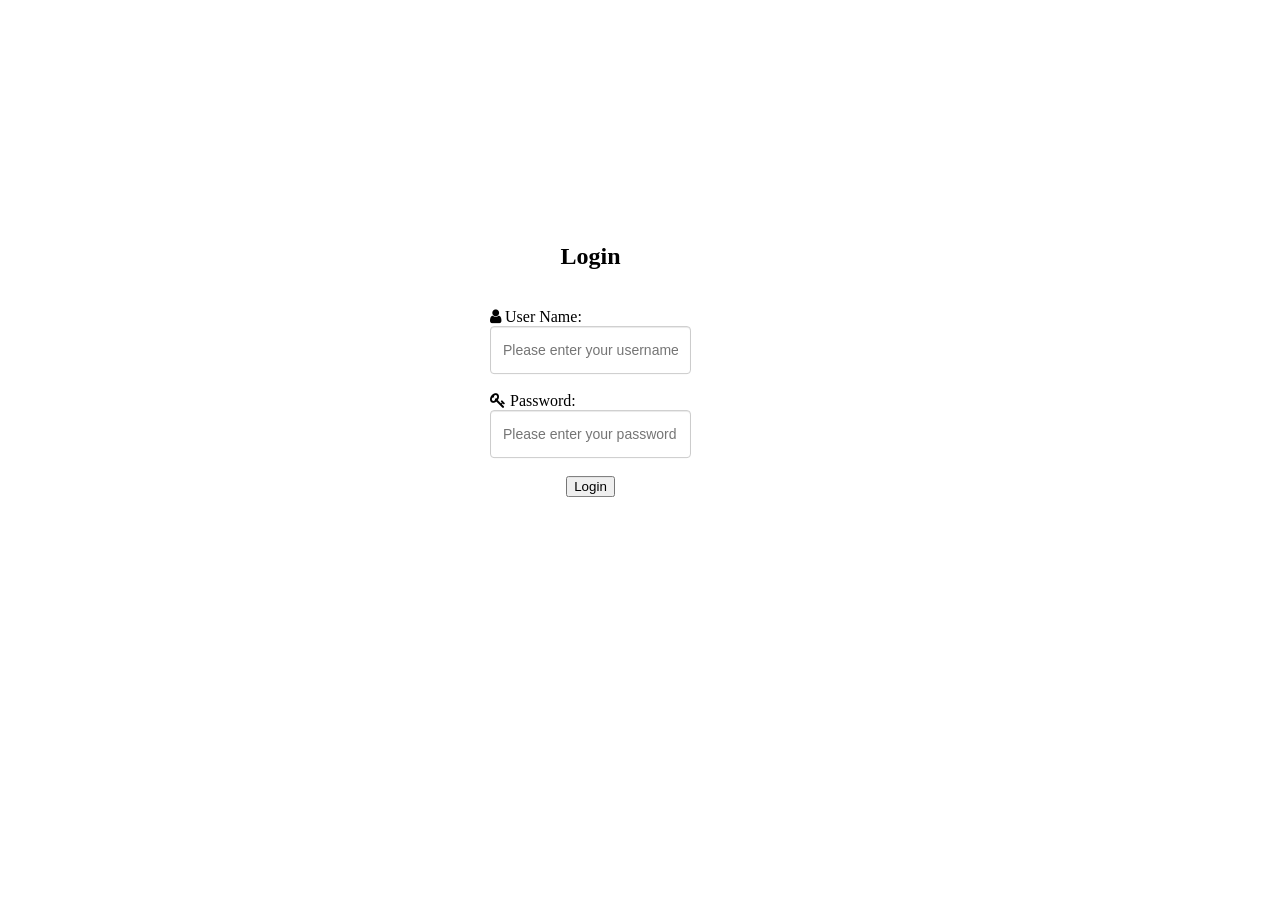
<file: SepSystem/src/main/resources/templates/index.html>
<!DOCTYPE html>

<!-- login page -->

<html>

<head>
    <link rel="stylesheet" href="../css/login.css">
    <link rel="stylesheet" href="https://cdnjs.cloudflare.com/ajax/libs/font-awesome/4.7.0/css/font-awesome.min.css">
    <title>login</title>
</head>

<body>
<div id="main">
    <form action="/login" method="POST">
        <h2>Login</h2><br> <i class="fa fa-user"></i> User Name: <input type="text"
                                                                        class="inputBox" name="userName" size="20" maxlength="15"
                                                                        placeholder="Please enter your username" required> <br>

        <i class="fa fa-key"></i> Password: <input type="password" class="inputBox"
                                                   name="password" size="20" maxlength="15"
                                                   placeholder="Please enter your password" required> <br>
                                                   <div style="text-align:center" id="loginBtn">
                                                        <input  type="submit" value="Login">
                                                   </div>
       

    </form>
</div>

</body>


</html>
</file>
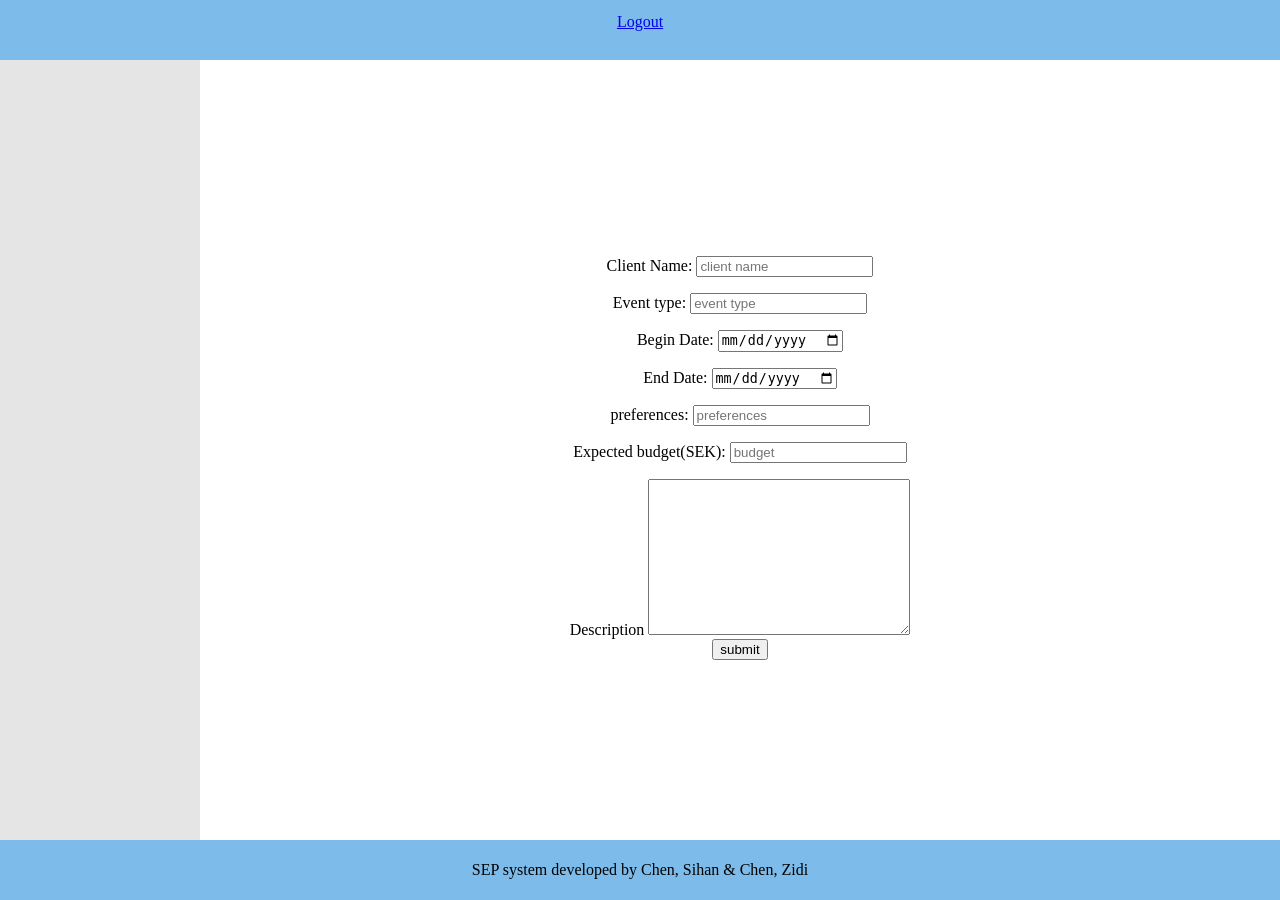
<file: SepSystem/src/main/resources/templates/createEventRequest.html>
<!DOCTYPE html>
<html lang="en" xmlns:th="http://www.thymeleaf.org">
<html lang="en">

<head>
  <meta charset="UTF-8">
  <meta name="viewport" content="width=device-width, initial-scale=1.0">
  <meta http-equiv="X-UA-Compatible" content="ie=edge">
  <title>SEP system</title>

  <link rel="stylesheet" href="../css/preset.css">
  <script src="https://cdn.staticfile.org/jquery/1.10.2/jquery.min.js">
  </script>
  <style>



  </style>

</head>

<body>
  <header>
    <div id="headercontent">
    <div id="logout">
      <a id="logoutbutton" href="/logout">Logout</a>
    </div>
    <div id = "header">
       <p th:text="${session.userName}"></p>
      <p th:text="${session.role}"></p>
    </div>
  </div>
  </header>
  <script>



  </script>

  <div class="content">
    <div class="sidebar">
      <ul class="side-menu">
        
        <li class="hidden" th:class="${session.event}"><a href="/eventManagement">EventManagement</a></li>

        <li class="hidden" th:class="${session.task}"><a href="/taskManagement">TaskManagement</a></li>

        <li class="hidden" th:class="${session.staff}"><a href="/staffManagement">StaffManagement</a></li>

        <li class="hidden" th:class="${session.finance}"><a href="/financeManagement">FinanceManagement</a></li>

      </ul>

    </div>
    <div class="maincontent">
        

        <form th:action="@{/createEventRequest}" method = "POST">
            
            <p>Client Name: <input name="clientName" type="text" placeholder="client name"></p>
            <p>Event type: <input name="eventType" type="text" placeholder="event type"></p>
            <p>Begin Date: <input name="beginDate" type="date" ></p>
            <p>End Date: <input name="endDate" type="date" ></p>
            <p>preferences: <input name="preferences" type="text" placeholder="preferences"></p>
            <p>Expected budget(SEK): <input name="expectedBudget" type="number" placeholder="budget"></p>
            <div id="commentDiv">
              <label>Description </label>
              <textarea rows="10" cols="30" name="description" id="description"></textarea>
              <br>
            </div>
           
            <button type="submit">submit</button>
        
            </form> 



    </div>
  </div>

  <footer>
    <p>SEP system developed by Chen, Sihan & Chen, Zidi</p>
  </footer>
</body>

</html>
</file>
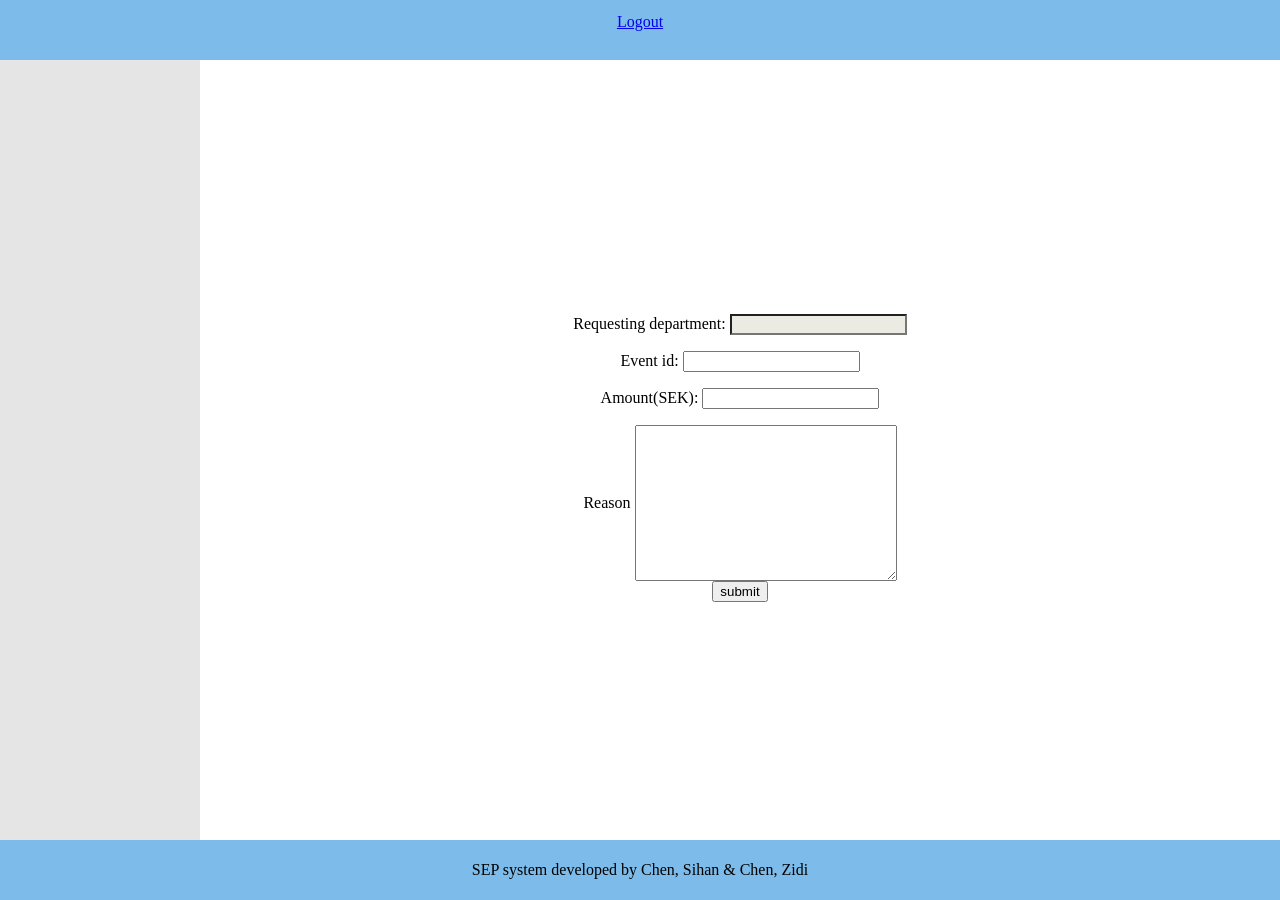
<file: SepSystem/src/main/resources/templates/createFinancialRequest.html>
<!DOCTYPE html>
<html lang="en" xmlns:th="http://www.thymeleaf.org">
<html lang="en">

<head>
    <meta charset="UTF-8">
    <meta name="viewport" content="width=device-width, initial-scale=1.0">
    <meta http-equiv="X-UA-Compatible" content="ie=edge">
    <title>SEP system</title>

    <link rel="stylesheet" href="../css/preset.css">
    <script src="https://cdn.staticfile.org/jquery/1.10.2/jquery.min.js">
    </script>
    <style>
        .textArea{
            vertical-align: middle;
        }
            .disabled{
      color: rgb(84, 84, 84);
      cursor: default;
      background-color: rgb(235, 235, 228);
      pointer-events:none;
    }


    </style>

</head>

<body>
    <header>
        <div id="headercontent">
        <div id="logout">
          <a id="logoutbutton" href="/logout">Logout</a>
        </div>
        <div id = "header">
           <p th:text="${session.userName}"></p>
          <p th:text="${session.role}"></p>
        </div>
      </div>
      </header>
<script>



</script>

<div class="content">
    <div class="sidebar">
        <ul class="side-menu">

            <li class="hidden" th:class="${session.event}"><a href="/eventManagement">EventManagement</a></li>

            <li class="hidden" th:class="${session.task}"><a href="/taskManagement">TaskManagement</a></li>

            <li class="hidden" th:class="${session.staff}"><a href="/staffManagement">StaffManagement</a></li>

            <li class="hidden" th:class="${session.finance}"><a href="/financeManagement">FinanceManagement</a></li>

        </ul>

    </div>
    <div class="maincontent">


        <form th:action="@{/createFinancialRequest}" method = "POST">

            <p>Requesting department: <input class="disabled" name="requestingDept" th:value="${department}" type="text"></p>
            <p>Event id: <input name="eventId" type="number"></p>
            <p>Amount(SEK): <input name="amount" type="number"></p>

            <div id="reason" >
                <label class="textArea">Reason</label>
                <textarea class="textArea" rows="10" cols="30" name="reason"></textarea>
                <br>
            </div>
           

            <button type="submit">submit</button>

        </form>



    </div>
</div>

<footer>
    <p>SEP system developed by Chen, Sihan & Chen, Zidi</p>
  </footer>
</body>

</html>
</file>
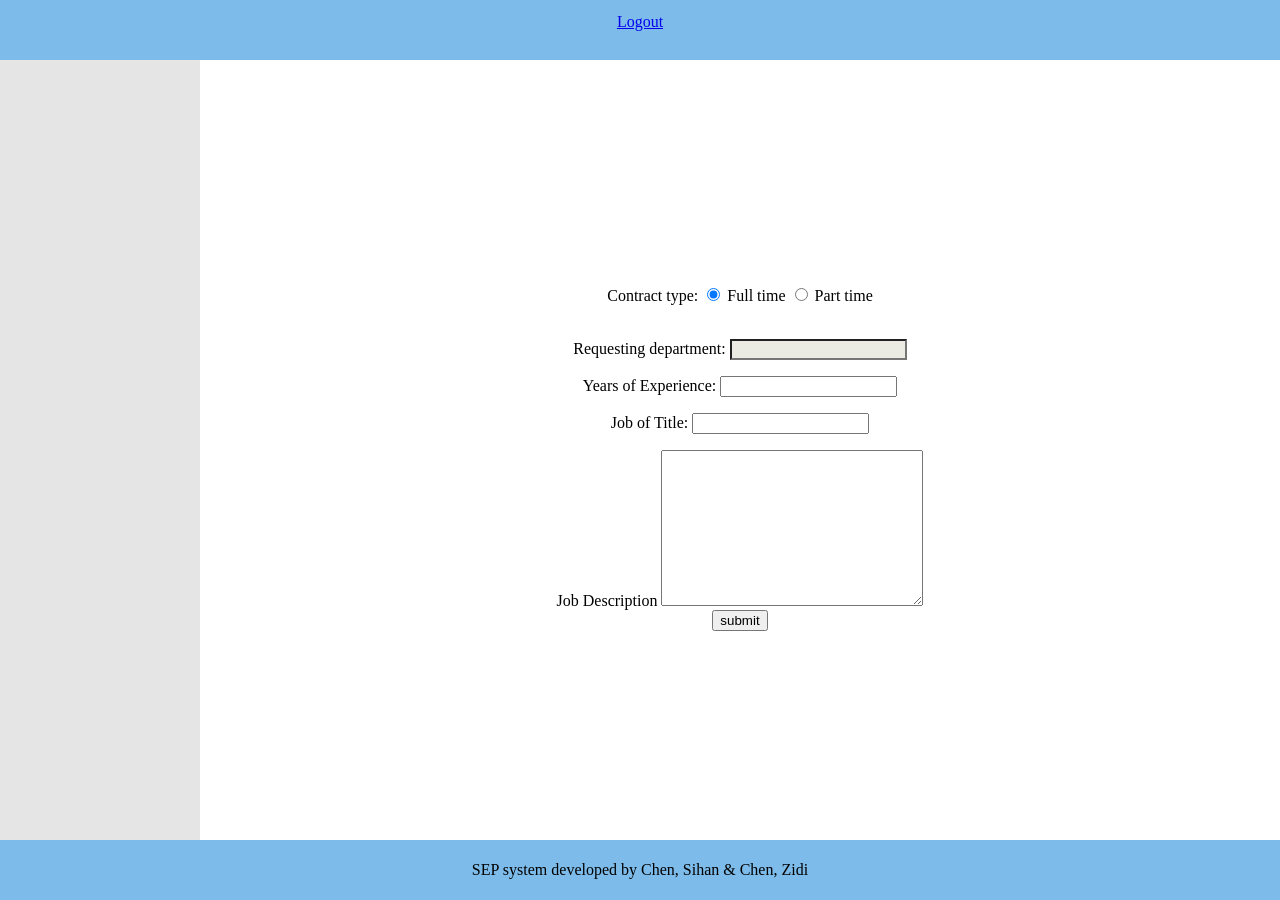
<file: SepSystem/src/main/resources/templates/createRecruitmentRequest.html>
<!DOCTYPE html>
<html lang="en" xmlns:th="http://www.thymeleaf.org">
<html lang="en">

<head>
    <meta charset="UTF-8">
    <meta name="viewport" content="width=device-width, initial-scale=1.0">
    <meta http-equiv="X-UA-Compatible" content="ie=edge">
    <title>SEP system</title>

    <link rel="stylesheet" href="../css/preset.css">
    <script src="https://cdn.staticfile.org/jquery/1.10.2/jquery.min.js">
    </script>
    <style>
            .disabled{
      color: rgb(84, 84, 84);
      cursor: default;
      background-color: rgb(235, 235, 228);
      pointer-events:none;
    }
    .textArea{
            vertical-align: middle;
        }


    </style>

</head>

<body>
    <header>
        <div id="headercontent">
        <div id="logout">
          <a id="logoutbutton" href="/logout">Logout</a>
        </div>
        <div id = "header">
           <p th:text="${session.userName}"></p>
          <p th:text="${session.role}"></p>
        </div>
      </div>
      </header>
<script>



</script>

<div class="content">
    <div class="sidebar">
        <ul class="side-menu">

            <li class="hidden" th:class="${session.event}"><a href="/eventManagement">EventManagement</a></li>

            <li class="hidden" th:class="${session.task}"><a href="/taskManagement">TaskManagement</a></li>

            <li class="hidden" th:class="${session.staff}"><a href="/staffManagement">StaffManagement</a></li>

            <li class="hidden" th:class="${session.finance}"><a href="/financeManagement">FinanceManagement</a></li>

        </ul>

    </div>
    <div class="maincontent">

        <form th:action="@{/createRecruitmentRequest}" method = "POST">
            <p>
                Contract type:
                <input type="radio" id="fulltime" name="contractType" checked value="fulltime">
                <label for="fulltime">Full time</label>
                <input type="radio" id="parttime" name="contractType" value="parttime">
                <label for="parttime">Part time</label><br><br>
            </p>

            <p>Requesting department: <input class="disabled" name="requestingDept" th:value="${department}" type="text"></p>

            <p>Years of Experience: <input name="yearOfExperience" type="text" ></p>
            <p>Job of Title: <input name="jobTitle" type="text" ></p>
            <div id="description">
                <label class=".textArea">Job Description</label>
                <textarea rows="10" cols="30" name="description" class = ".textArea"></textarea>
                <br>
            </div>


            <button type="submit">submit</button>

        </form>



    </div>
</div>

<footer>
    <p>SEP system developed by Chen, Sihan & Chen, Zidi</p>
  </footer>
</body>

</html>
</file>
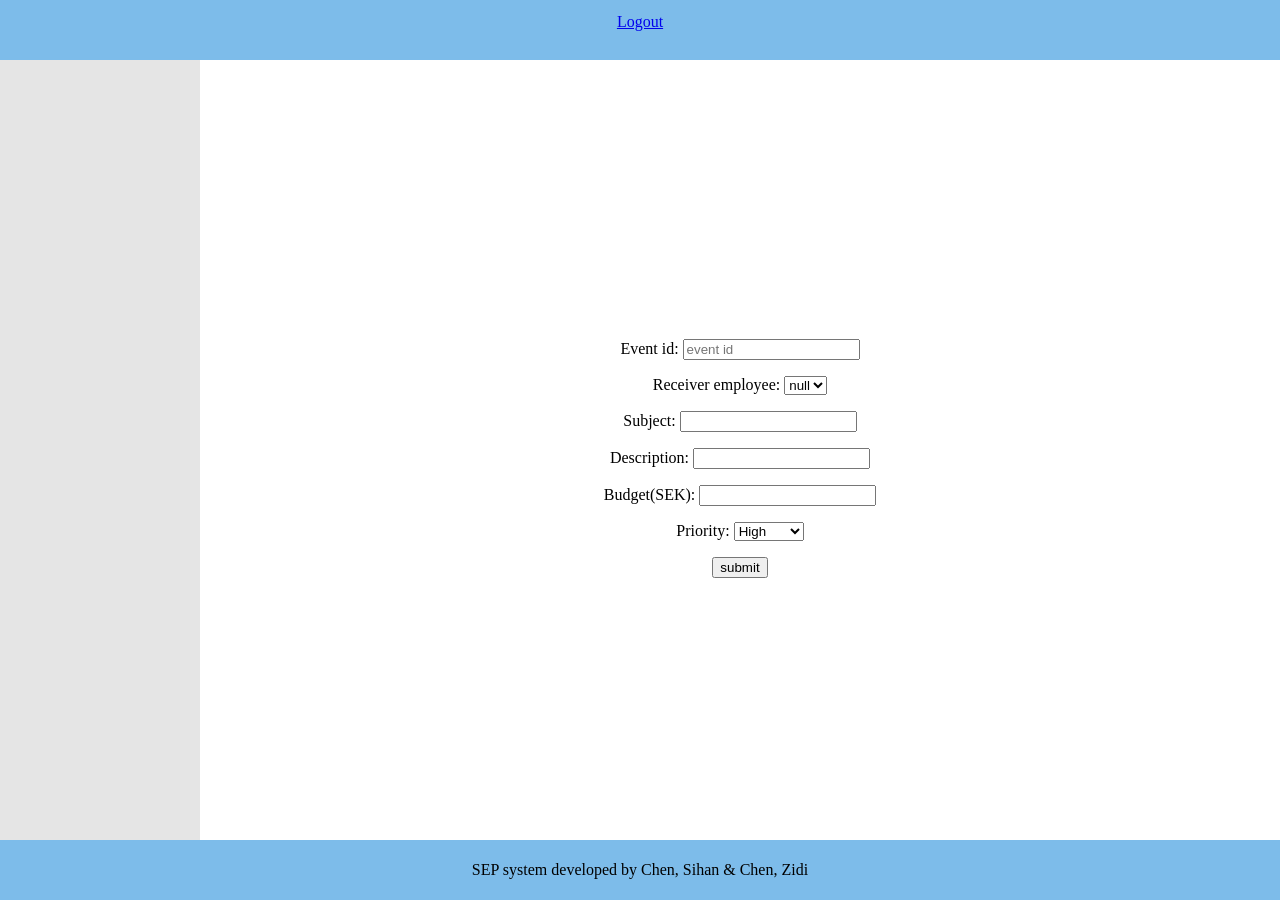
<file: SepSystem/src/main/resources/templates/createTaskRequest.html>
<!DOCTYPE html>
<html lang="en" xmlns:th="http://www.thymeleaf.org">
<html lang="en">

<head>
  <meta charset="UTF-8">
  <meta name="viewport" content="width=device-width, initial-scale=1.0">
  <meta http-equiv="X-UA-Compatible" content="ie=edge">
  <title>SEP system</title>

  <link rel="stylesheet" href="../css/preset.css">
  <script src="https://cdn.staticfile.org/jquery/1.10.2/jquery.min.js">
  </script>
  <style>



  </style>

</head>

<body>
  <header>
    <div id="headercontent">
    <div id="logout">
      <a id="logoutbutton" href="/logout">Logout</a>
    </div>
    <div id = "header">
       <p th:text="${session.userName}"></p>
      <p th:text="${session.role}"></p>
    </div>
  </div>
  </header>
  <script>



  </script>

  <div class="content">
    <div class="sidebar">
      <ul class="side-menu">
        
        <li class="hidden" th:class="${session.event}"><a href="/eventManagement">EventManagement</a></li>

        <li class="hidden" th:class="${session.task}"><a href="/taskManagement">TaskManagement</a></li>

        <li class="hidden" th:class="${session.staff}"><a href="/staffManagement">StaffManagement</a></li>

        <li class="hidden" th:class="${session.finance}"><a href="/financeManagement">FinanceManagement</a></li>

      </ul>

    </div>
    <div class="maincontent">
     
        <form th:action="@{/createTaskRequest}" method = "POST">
            
            <p>Event id: <input name="eventId" type="text" placeholder="event id"></p>
            <p>Receiver employee: 

              <select name = "employeeId">
                <option th:each="employee : ${employeelist}" th:value = "${employee.id}" th:text="${employee.name}">null</option>
              </select>

              <!-- <input name="employeeId" type="text" placeholder="employee id"> -->
            </p>
            <p>Subject: <input name="subject" type="text" ></p>
            <p>Description: <input name="description" type="text" ></p>
            <p>Budget(SEK): <input name="budget" type="number" ></p>
            <p>Priority: 
              <select name = "priority">
              <option value="high">High</option>
              <option value="medium">Medium</option>
              <option value="low">Low</option>
              </select>
            </p>
           
            <button type="submit">submit</button>
        
            </form> 



    </div>
  </div>
  <footer>
    <p>SEP system developed by Chen, Sihan & Chen, Zidi</p>
  </footer>
</body>

</html>
</file>
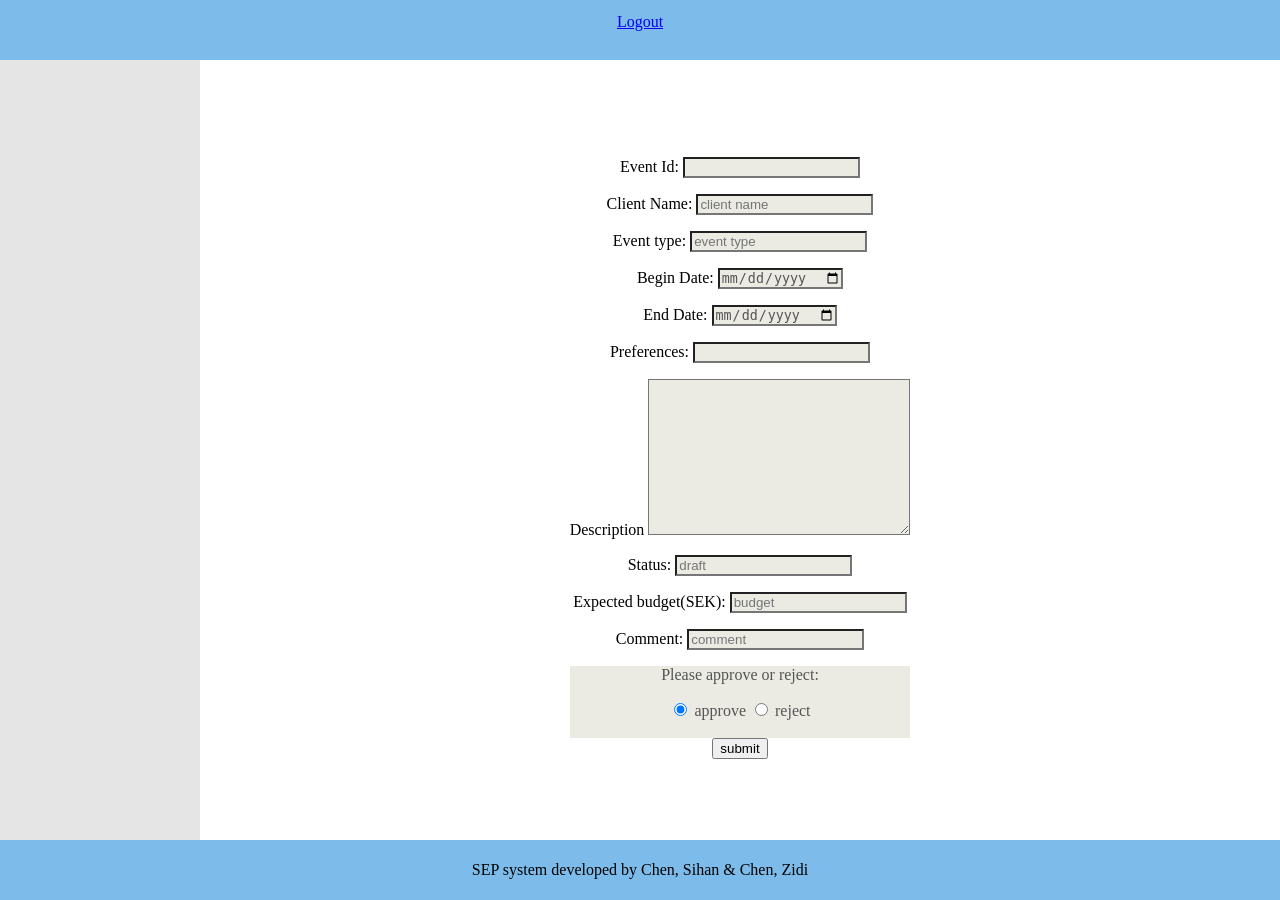
<file: SepSystem/src/main/resources/templates/editEventRequest.html>
<!DOCTYPE html>
<html lang="en" xmlns:th="http://www.thymeleaf.org">
<html lang="en">

<head>
  <meta charset="UTF-8">
  <meta name="viewport" content="width=device-width, initial-scale=1.0">
  <meta http-equiv="X-UA-Compatible" content="ie=edge">
  <title>SEP system</title>

  <link rel="stylesheet" href="../css/preset.css">
  <script src="https://cdn.staticfile.org/jquery/1.10.2/jquery.min.js">
  </script>
  <style>

    .disabled{
      color: rgb(84, 84, 84);
      cursor: default;
      background-color: rgb(235, 235, 228);
      pointer-events:none;
    }

    .hidden{
      display: none;
    }

  </style>

</head>

<body>
  <header>
    <div id="headercontent">
    <div id="logout">
      <a id="logoutbutton" href="/logout">Logout</a>
    </div>
    <div id = "header">
       <p th:text="${session.userName}"></p>
      <p th:text="${session.role}"></p>
    </div>
  </div>
  </header>
  <script>



  </script>

  <div class="content">
    <div class="sidebar">
      <ul class="side-menu">
        
        <li class="hidden" th:class="${session.event}"><a href="/eventManagement">EventManagement</a></li>

        <li class="hidden" th:class="${session.task}"><a href="/taskManagement">TaskManagement</a></li>

        <li class="hidden" th:class="${session.staff}"><a href="/staffManagement">StaffManagement</a></li>

        <li class="hidden" th:class="${session.finance}"><a href="/financeManagement">FinanceManagement</a></li>

      </ul>

    </div>

    <div class="maincontent">
      <form th:action="@{/editEventRequest}" method = "POST">
        <p>Event Id: <input name="eventId" type="text" class="disabled" th:value="${event.id}"></p>
        <p>Client Name: <input name="clientName" class="disabled" type="text" placeholder="client name" th:value="${event.clientName}"></p>
        <p>Event type: <input name="eventType" type="text" class="disabled" placeholder="event type" th:value="${event.eventType}"></p>
        <p>Begin Date: <input name="beginDate" type="date" class="disabled" th:value="${event.beginDate}"></p>
        <p>End Date: <input name="endDate" type="date" class="disabled" th:value="${event.endDate}"></p>
        <p>Preferences: <input name="preferences" class="disabled" type="text" th:value="${event.preferences}"></p>
        <div id="commentDiv">
          <label>Description </label>
          <textarea rows="10" cols="30" name="description" class="disabled" id="description" th:field="*{event.description}"></textarea>
          <br>
        </div>

        <p>Status: <input name="status" class="disabled" type="text" placeholder="draft" th:value="${event.status}"></p>
        <p>Expected budget(SEK): <input name="expectedBudget" class="disabled" type="number" placeholder="budget" th:value="${event.expectedBudget}"></p>

        <p>Comment: <input name="comment" class="disabled" th:class="${session.budgetCommentView}" type="text" placeholder="comment" th:value="${event.comment}"></p>

        <div class="disabled" th:class="${session.choiceView}">
          <p>Please approve or reject:</p>
          <input type="radio" id="approve" name="choice" checked=false value="approve">
          <label for="approve">approve</label>
          <input type="radio" id="reject" name="choice" value="reject">
          <!--        if the role equals to financial manager, then replace the disabled with undisabled-->
          <label for="reject">reject</label><br><br>
        </div>


        <button type="submit">submit</button>

      </form>
    </div>
  </div>

  <footer>
    <p>SEP system developed by Chen, Sihan & Chen, Zidi</p>
  </footer>
</body>

</html>
</file>
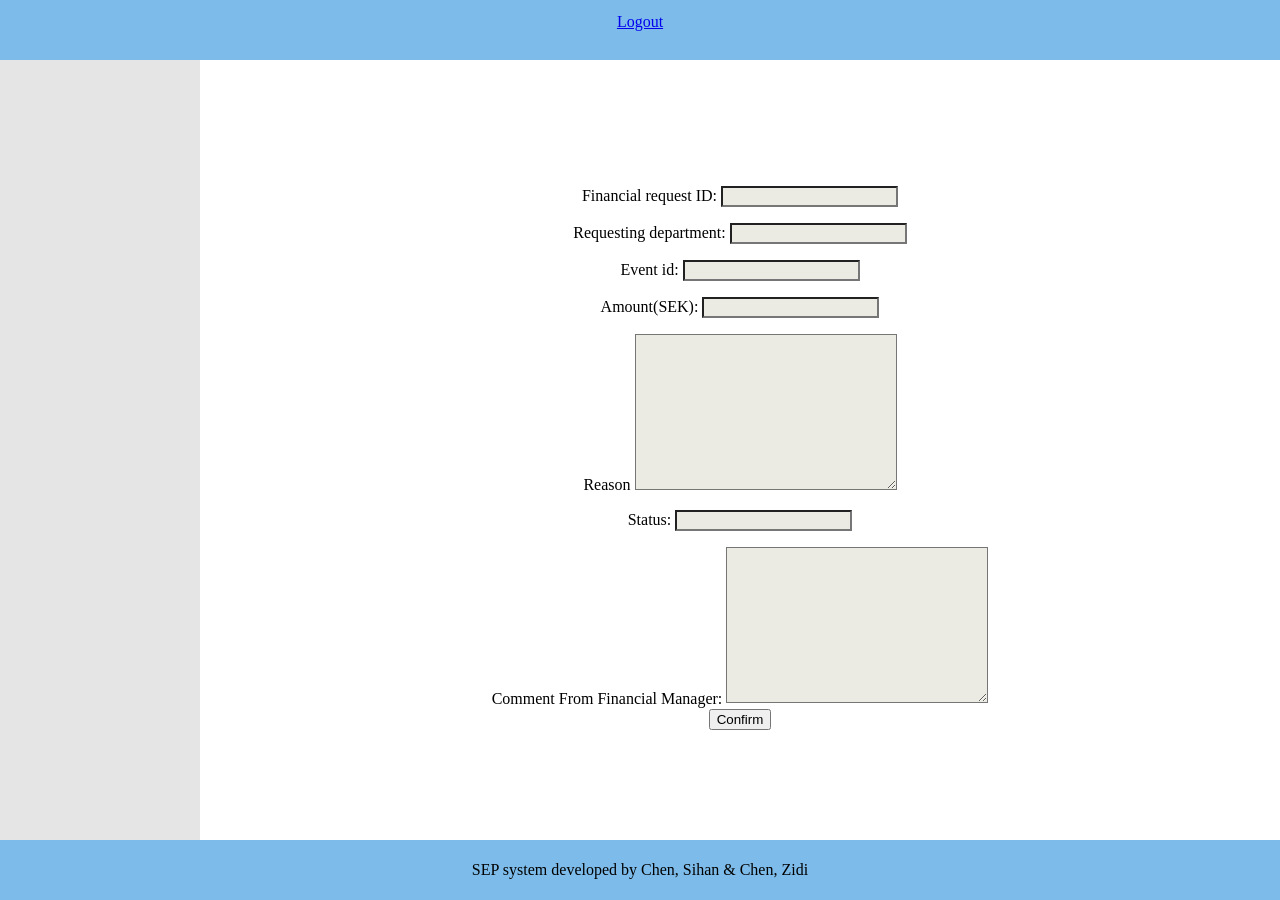
<file: SepSystem/src/main/resources/templates/editFinancialRequest.html>
<!DOCTYPE html>
<html lang="en" xmlns:th="http://www.thymeleaf.org">
<html lang="en">

<head>
    <meta charset="UTF-8">
    <meta name="viewport" content="width=device-width, initial-scale=1.0">
    <meta http-equiv="X-UA-Compatible" content="ie=edge">
    <title>SEP system</title>

    <link rel="stylesheet" href="../css/preset.css">
    <script src="https://cdn.staticfile.org/jquery/1.10.2/jquery.min.js">
    </script>
    <style>
            .disabled{
      color: rgb(84, 84, 84);
      cursor: default;
      background-color: rgb(235, 235, 228);
      pointer-events:none;
    }

    .textArea{
            vertical-align: middle;
        }


    </style>

</head>

<body>
    <header>
        <div id="headercontent">
        <div id="logout">
          <a id="logoutbutton" href="/logout">Logout</a>
        </div>
        <div id = "header">
           <p th:text="${session.userName}"></p>
          <p th:text="${session.role}"></p>
        </div>
      </div>
      </header>
<script>



</script>

<div class="content">
    <div class="sidebar">
        <ul class="side-menu">

            <li class="hidden" th:class="${session.event}"><a href="/eventManagement">EventManagement</a></li>

            <li class="hidden" th:class="${session.task}"><a href="/taskManagement">TaskManagement</a></li>

            <li class="hidden" th:class="${session.staff}"><a href="/staffManagement">StaffManagement</a></li>

            <li class="hidden" th:class="${session.finance}"><a href="/financeManagement">FinanceManagement</a></li>

        </ul>

    </div>
    <div class="maincontent">

        <form th:action="@{/editFinancialRequest}" method = "POST">
            <p>Financial request ID: <input class="disabled" name="financialRequestID" th:value="${finance.id}" type="text"></p>
            <p>Requesting department: <input class="disabled" name="requestingDept" th:value="${finance.requestingDept}" type="text"></p>
            <p>Event id: <input class="disabled" name="eventId" th:value="${finance.eventId}" type="number"></p>
            <p>Amount(SEK): <input class="disabled" name="amount" th:value="${finance.amount}" type="number"></p>
            
            <div>
                <label>Reason</label>
                <textarea rows="10" cols="30" name="reason" class="disabled" th:field="${finance.reason}"></textarea>
                <br>
            </div>

            <p>Status: <input name="status" class="disabled" th:value="*{finance.status}" type="text" ></p>

            <div>
                <label class = "textArea">Comment From Financial Manager:</label>
                <textarea id ="textArea" class="disabled" th:class="${commentView}" rows="10" cols="30" name="commentFromHR"
                          th:field="*{finance.commentFromFM}"></textarea>
                <br>
            </div>



            <button type="submit">Confirm</button>

        </form>



    </div>
</div>

<footer>
    <p>SEP system developed by Chen, Sihan & Chen, Zidi</p>
  </footer>
</body>

</html>
</file>
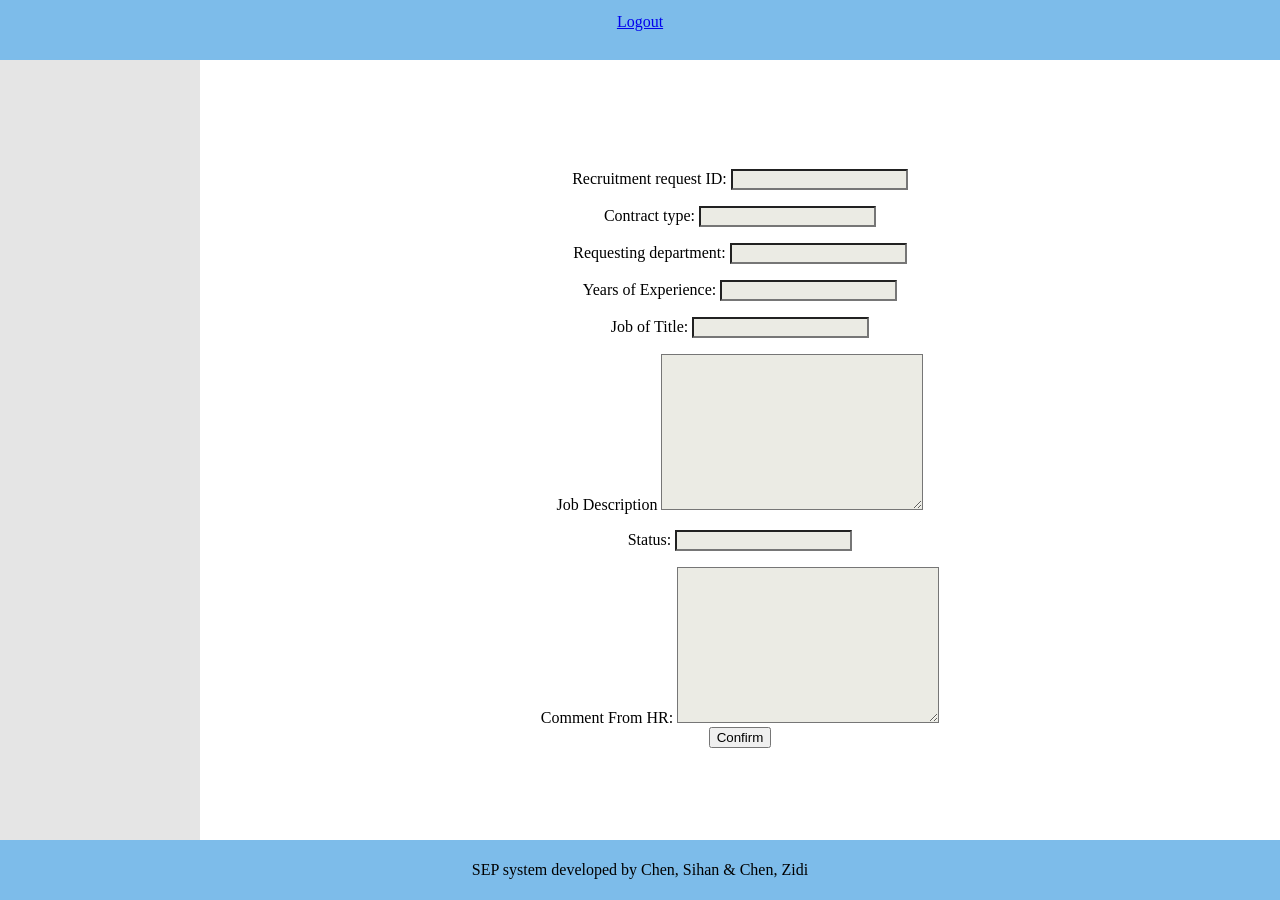
<file: SepSystem/src/main/resources/templates/editRecruitmentRequest.html>
<!DOCTYPE html>
<html lang="en" xmlns:th="http://www.thymeleaf.org">
<html lang="en">

<head>
    <meta charset="UTF-8">
    <meta name="viewport" content="width=device-width, initial-scale=1.0">
    <meta http-equiv="X-UA-Compatible" content="ie=edge">
    <title>SEP system</title>

    <link rel="stylesheet" href="../css/preset.css">
    <script src="https://cdn.staticfile.org/jquery/1.10.2/jquery.min.js">
    </script>
    <style>
            .disabled{
      color: rgb(84, 84, 84);
      cursor: default;
      background-color: rgb(235, 235, 228);
      pointer-events:none;
    }

        .textArea{
            vertical-align: middle;
        }

        #textArea{
            vertical-align: middle;
        }

    </style>

</head>

<body>
    <header>
        <div id="headercontent">
        <div id="logout">
          <a id="logoutbutton" href="/logout">Logout</a>
        </div>
        <div id = "header">
           <p th:text="${session.userName}"></p>
          <p th:text="${session.role}"></p>
        </div>
      </div>
      </header>
<script>



</script>

<div class="content">
    <div class="sidebar">
        <ul class="side-menu">

            <li class="hidden" th:class="${session.event}"><a href="/eventManagement">EventManagement</a></li>

            <li class="hidden" th:class="${session.task}"><a href="/taskManagement">TaskManagement</a></li>

            <li class="hidden" th:class="${session.staff}"><a href="/staffManagement">StaffManagement</a></li>

            <li class="hidden" th:class="${session.finance}"><a href="/financeManagement">FinanceManagement</a></li>

        </ul>

    </div>
    <div class="maincontent">

        <form th:action="@{/editRecruitmentRequest}" method = "POST">
            <p>Recruitment request ID: <input class="disabled" name="recruitmentID" th:value="${recruitment.id}" type="text"></p>
            <p>Contract type: <input class="disabled" th:value="${recruitment.contractType}" type="text"></p>

            <p>Requesting department: <input class="disabled" name="requestingDept" th:value="${recruitment.requestingDept}" type="text"></p>

            <p>Years of Experience: <input name="yearOfExperience" class="disabled" th:value="${recruitment.yearOfExperience}" type="text" ></p>
            <p>Job of Title: <input name="jobTitle" class="disabled" th:value="${recruitment.jobTitle}" type="text" ></p>
            <div>
                <label class=".textArea">Job Description</label>
                <textarea rows="10" id=".textArea" cols="30" name="description" class="disabled" th:field="*{recruitment.description}"></textarea>
                <br>
            </div>

            <p>Status: <input name="status" class="disabled" th:value="${recruitment.status}" type="text" ></p>

            <div>
                <label class=".textArea">Comment From HR:</label>
                <textarea  id=".textArea" class="disabled" th:class="${commentView}" rows="10" cols="30" name="commentFromHR"
                          th:field="*{recruitment.commentFromHR}"></textarea>
                <br>
            </div>



            <button type="submit">Confirm</button>

        </form>



    </div>
</div>

<footer>
    <p>SEP system developed by Chen, Sihan & Chen, Zidi</p>
  </footer>
</body>

</html>
</file>
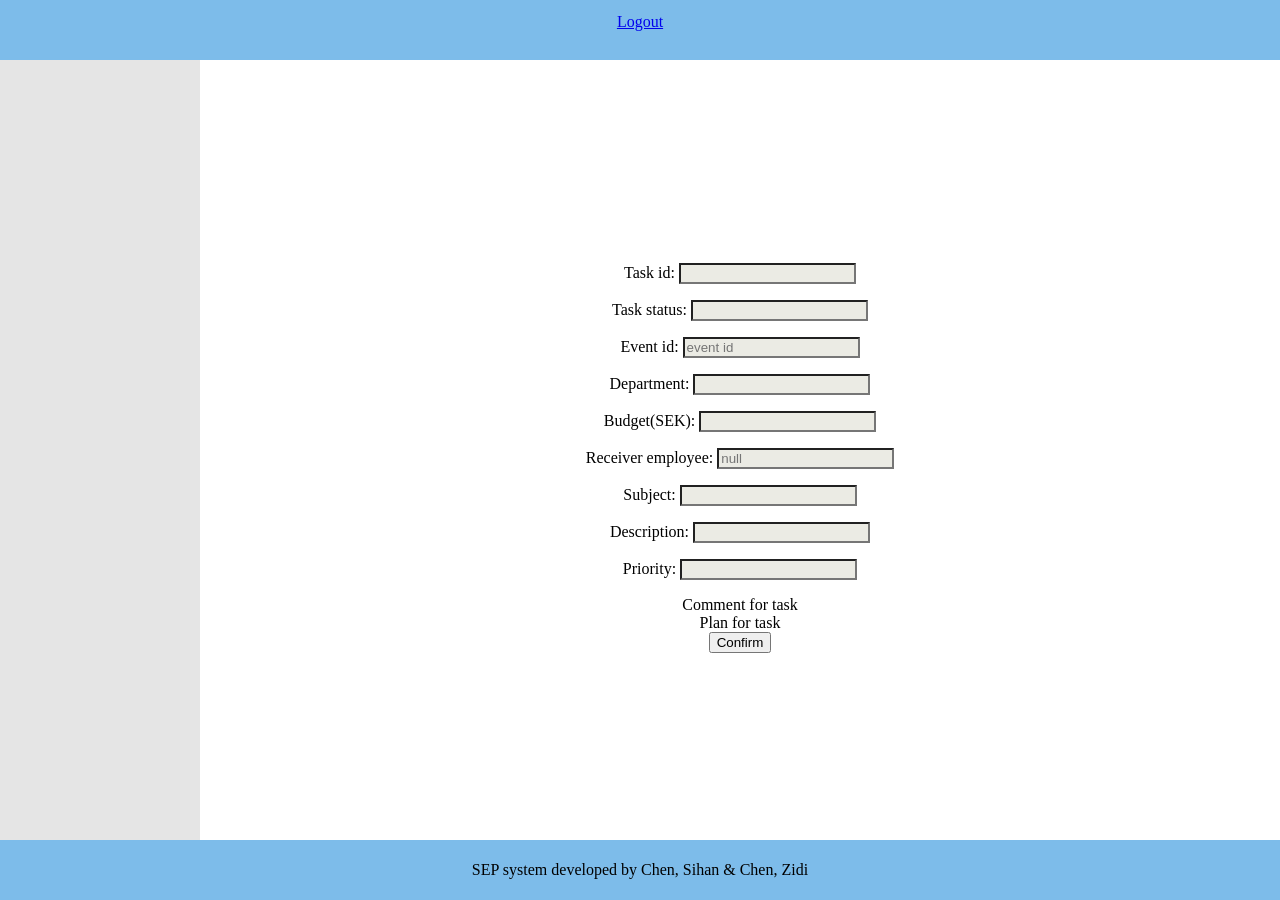
<file: SepSystem/src/main/resources/templates/editTaskRequest.html>
<!DOCTYPE html>
<html lang="en" xmlns:th="http://www.thymeleaf.org">
<html lang="en">

<head>
    <meta charset="UTF-8">
    <meta name="viewport" content="width=device-width, initial-scale=1.0">
    <meta http-equiv="X-UA-Compatible" content="ie=edge">
    <title>SEP system</title>

    <link rel="stylesheet" href="../css/preset.css">
    <script src="https://cdn.staticfile.org/jquery/1.10.2/jquery.min.js">
    </script>
    <style>



    </style>

</head>

<body>
    <header>
        <div id="headercontent">
        <div id="logout">
          <a id="logoutbutton" href="/logout">Logout</a>
        </div>
        <div id = "header">
           <p th:text="${session.userName}"></p>
          <p th:text="${session.role}"></p>
        </div>
      </div>
      </header>
<script>



</script>

<style>

    .disabled{
      color: rgb(84, 84, 84);
      cursor: default;
      background-color: rgb(235, 235, 228);
      pointer-events:none;
    }

    .hidden{
      display: none;
    }

 </style>

<div class="content">
    <div class="sidebar">
        <ul class="side-menu">

            <li class="hidden" th:class="${session.event}"><a href="/eventManagement">EventManagement</a></li>

            <li class="hidden" th:class="${session.task}"><a href="/taskManagement">TaskManagement</a></li>

            <li class="hidden" th:class="${session.staff}"><a href="/staffManagement">StaffManagement</a></li>

            <li class="hidden" th:class="${session.finance}"><a href="/financeManagement">FinanceManagement</a></li>

        </ul>

    </div>
    <div class="maincontent">

        <form th:action="@{/editTaskRequest}" method = "POST">
            <p>Task id: <input th:value="${task.id}" class="disabled" name="taskId" type="text"></p>
            <p>Task status: <input th:value="${task.status}" class="disabled" name="status" type="text"></p>
            <p>Event id: <input th:value="${task.eventId}" class="disabled" name="eventId" type="text" placeholder="event id"></p>
            <p>Department: <input th:value="${task.department}" class="disabled" type="text"></p>
            <p>Budget(SEK): <input th:value="${task.budget}" class="disabled" type="number"></p>
            <p>Receiver employee:
                <input th:value="${task.employeeName}" class="disabled" type="text" placeholder="null">
            </p>
            <p>Subject: <input th:value="${task.subject}" class="disabled" name="subject" type="text" ></p>
            <p>Description: <input th:value="${task.description}" class="disabled" name="description" type="text" ></p>
            <p>Priority:
                <input th:value="${task.priority}" class="disabled" type="text" >
            </p>

            <div id="commentDiv">
                <label>Comment for task</label>
                <textarea rows="10" cols="30" class="hidden" th:class="${commentView}" name="comment" id="comment" th:field="*{task.comment}"></textarea>
                <br>

                <label>Plan for task</label>
                <textarea rows="10" cols="30" class="hidden" th:class="${commentView}" name="plan" id="plan" th:field="*{task.plan}"></textarea>
                <br>
            </div>

            <button type="submit">Confirm</button>

        </form>



    </div>
</div>

<footer>
    <p>SEP system developed by Chen, Sihan & Chen, Zidi</p>
  </footer>
</body>

</html>
</file>
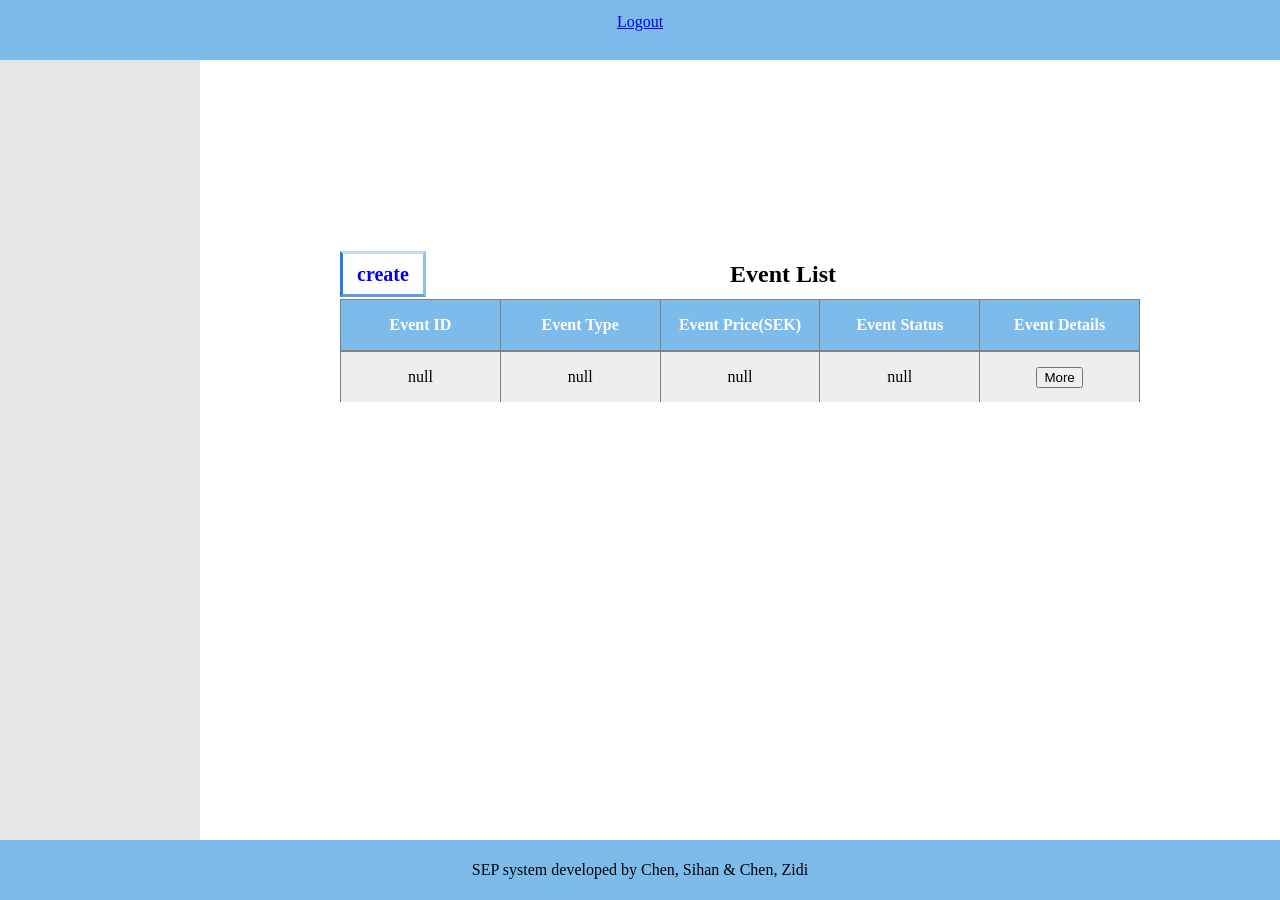
<file: SepSystem/src/main/resources/templates/eventManagement.html>
<!DOCTYPE html>
<html lang="en" xmlns:th="http://www.thymeleaf.org">
<html lang="en">

<head>
    <meta charset="UTF-8">
    <meta name="viewport" content="width=device-width, initial-scale=1.0">
    <meta http-equiv="X-UA-Compatible" content="ie=edge">
    <title>SEP system</title>

    <link rel="stylesheet" href="../css/preset.css">
    <script src="https://cdn.staticfile.org/jquery/1.10.2/jquery.min.js">
    </script>
    <style>
        /* #tablecaption{
            text
        } */

        .hidden{
            display:none;
        }

        #createButton{
            margin-top: 2px;
            text-decoration: none;
            font-size: 20px;
            width: 80px;
            line-height: 40px;
            border-top:3px solid  rgba(43, 124, 216, 0.3);
            border-right:3px solid  rgba(43, 124, 216,0.5);
            border-bottom: 3px solid  rgba(43, 124, 216,0.75);
            border-left:3px solid  rgba(43, 124, 216,1);
            float:left;
        }

        #createButton:hover{
            border-bottom:3px solid  rgba(43, 124, 216, 0.3);
            border-left:3px solid  rgba(43, 124, 216,0.5);
            border-top: 3px solid  rgba(43, 124, 216,0.75);
            border-right:3px solid  rgba(43, 124, 216,1);
        }

        .table-box {
            margin: 100px auto;
            width: 1024px;
        }
 
        /* 滚动条宽度 */
        ::-webkit-scrollbar {
            -webkit-appearance: none;
            visibility: visible;
            width: 5px;
        }
        ::-webkit-scrollbar-thumb {
            border-radius: 4px;
            background-color: rgba(0, 0, 0, .5);
            -webkit-box-shadow: 0 0 1px rgba(255, 255, 255, .5);
        }
 
        /* 滚动条颜色 */
        ::-webkit-scrollbar-thumb {
            background-color: #27314d;
        }
 
        table {
            width: 800px;
            border-spacing: 0px;
            border-collapse: collapse;
        }
 
        table caption{
            font-weight: bold;
            font-size: 24px;
            line-height: 50px;
        }
 
        table th, table td {
            height: 50px;
            text-align: center;
            border: 1px solid gray;
        }
 
        table thead {
            color: white;
            background-color: #7DBCEA;
        }
 
        table tbody {
            display: block;
            width: calc(100%); /*这里的8px是滚动条的宽度*/
            height: 300px;
            overflow-y: auto;
            -webkit-overflow-scrolling: touch;
        }
 
        table tfoot {
            background-color: #71ea71;
        }
 
        table thead tr, table tbody tr, table tfoot tr {
            box-sizing: border-box;
            table-layout: fixed;
            display: table;
            width: 100%;
        }
 
        table tbody tr:nth-of-type(odd) {
            background: #EEE;
        }
 
        table tbody tr:nth-of-type(even) {
            background: #FFF;
        }
 
        table tbody tr td{
            border-bottom: none;
        }

    </style>

</head>

<body>
    <header>
        <div id="headercontent">
        <div id="logout">
          <a id="logoutbutton" href="/logout">Logout</a>
        </div>
        <div id = "header">
           <p th:text="${session.userName}"></p>
          <p th:text="${session.role}"></p>
        </div>
      </div>
      </header>
    <script>



    </script>

    <div class="content">
        <div class="sidebar">
            <ul class="side-menu">
        
                <li class="hidden" th:class="${session.event}"><a href="/eventManagement">EventManagement</a></li>
        
                <li class="hidden" th:class="${session.task}"><a href="/taskManagement">TaskManagement</a></li>
        
                <li class="hidden" th:class="${session.staff}"><a href="/staffManagement">StaffManagement</a></li>
        
                <li class="hidden" th:class="${session.finance}"><a href="/financeManagement">FinanceManagement</a></li>
        
              </ul>

        </div>
        <div class="maincontent">
            <!-- <div style="width:800px;height:100px;overflow-y:scroll;overflow-x:none;background-color: rgba(0,0,0,0.1);"> -->
                <table cellpadding="0" cellspacing="0">


                    <caption id="tablecaption"><a href="/createEvent" th:class="${createView}" id="createButton" >create</a>Event List </caption>

                    <thead>
                        <tr>
                            <th>Event ID</th>
                            <th>Event Type</th>
                            <th>Event Price(SEK)</th>
                            <th>Event Status</th>
                            <th>Event Details</th>
                        </tr>
                    </thead>
         
                    <tr th:each="event : ${eventlist}">
                        <td th:text="${event.id}" name="">null</td>
                        <td th:text="${event.eventType}">null</td>
                        <td th:text="${event.expectedBudget}">null</td>
                        <td th:text="${event.status}">null</td>


                        <td>
                            <form th:action="@{/editEvent}" method="post">
                                <input name="eventId" type="hidden" th:value="${event.id}">
                                <button type="submit">More</button>
                            </form>
                        </td>
                    </tr>


                    </tbody>
         

                </table>
        
              <!-- </div> -->
        </div>
    </div>
    <footer>
        <p>SEP system developed by Chen, Sihan & Chen, Zidi</p>
      </footer>
</body>

</html>
</file>
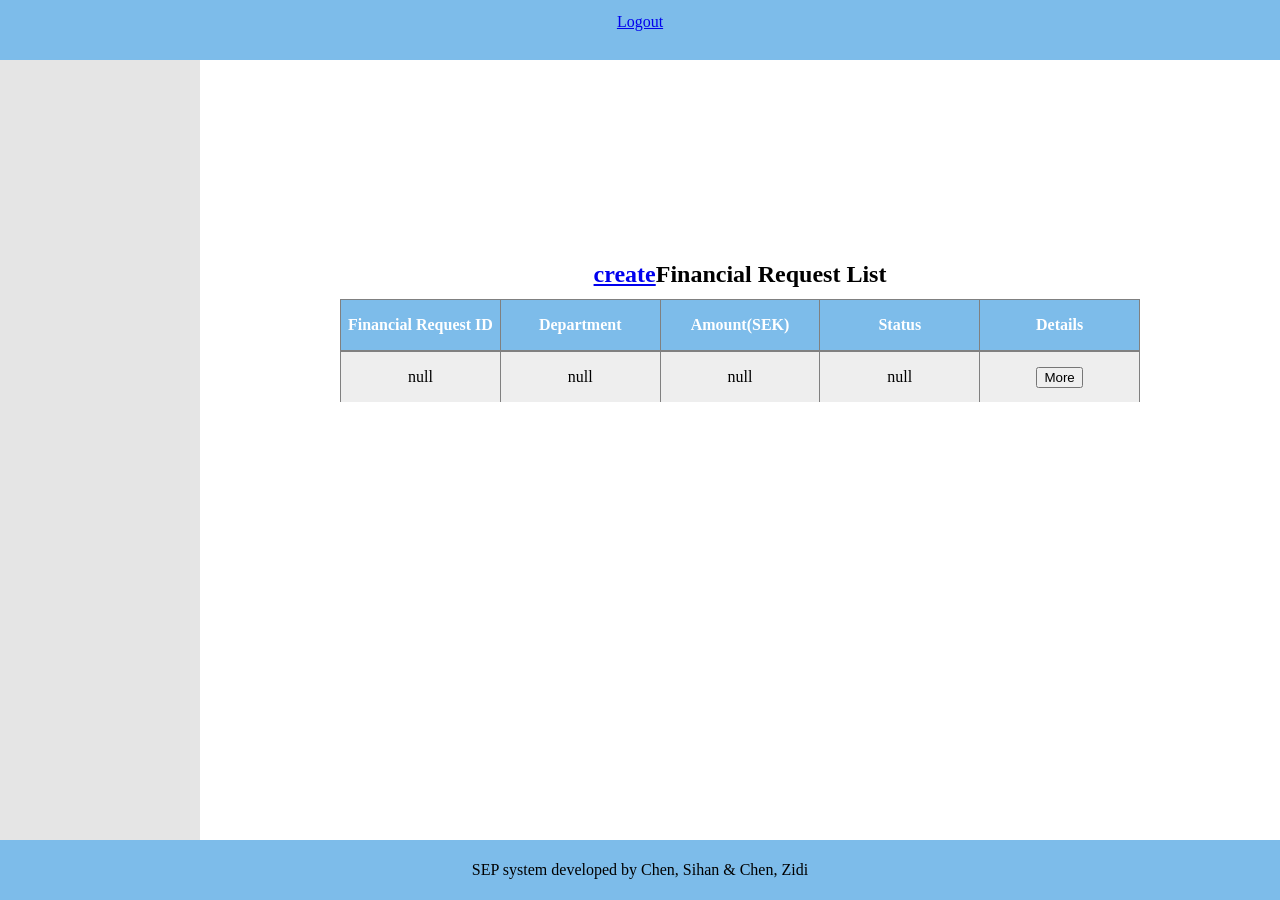
<file: SepSystem/src/main/resources/templates/financeManagement.html>
<!DOCTYPE html>
<html lang="en" xmlns:th="http://www.thymeleaf.org">
<html lang="en">

<head>
    <meta charset="UTF-8">
    <meta name="viewport" content="width=device-width, initial-scale=1.0">
    <meta http-equiv="X-UA-Compatible" content="ie=edge">
    <title>SEP system</title>

    <link rel="stylesheet" href="../css/preset.css">
    <script src="https://cdn.staticfile.org/jquery/1.10.2/jquery.min.js">
    </script>
    <style>
        /* #tablecaption{
            text
        } */

        .hidden{
            display:none;
        }

        .createButton{
            margin-top: 2px;
            text-decoration: none;
            font-size: 20px;
            width: 80px;
            line-height: 40px;
            border-top:3px solid  rgba(43, 124, 216, 0.3);
            border-right:3px solid  rgba(43, 124, 216,0.5);
            border-bottom: 3px solid  rgba(43, 124, 216,0.75);
            border-left:3px solid  rgba(43, 124, 216,1);
            float:left;
        }

        #createButton:hover{
            border-bottom:3px solid  rgba(43, 124, 216, 0.3);
            border-left:3px solid  rgba(43, 124, 216,0.5);
            border-top: 3px solid  rgba(43, 124, 216,0.75);
            border-right:3px solid  rgba(43, 124, 216,1);
        }

        .table-box {
            margin: 100px auto;
            width: 1024px;
        }

        /* 滚动条宽度 */
        ::-webkit-scrollbar {
            -webkit-appearance: none;
            visibility: visible;
            width: 5px;
        }
        ::-webkit-scrollbar-thumb {
            border-radius: 4px;
            background-color: rgba(0, 0, 0, .5);
            -webkit-box-shadow: 0 0 1px rgba(255, 255, 255, .5);
        }

        /* 滚动条颜色 */
        ::-webkit-scrollbar-thumb {
            background-color: #27314d;
        }

        table {
            width: 800px;
            border-spacing: 0px;
            border-collapse: collapse;
        }

        table caption{
            font-weight: bold;
            font-size: 24px;
            line-height: 50px;
        }

        table th, table td {
            height: 50px;
            text-align: center;
            border: 1px solid gray;
        }

        table thead {
            color: white;
            background-color: #7DBCEA;
        }

        table tbody {
            display: block;
            width: calc(100%); /*这里的8px是滚动条的宽度*/
            height: 300px;
            overflow-y: auto;
            -webkit-overflow-scrolling: touch;
        }

        table tfoot {
            background-color: #71ea71;
        }

        table thead tr, table tbody tr, table tfoot tr {
            box-sizing: border-box;
            table-layout: fixed;
            display: table;
            width: 100%;
        }

        table tbody tr:nth-of-type(odd) {
            background: #EEE;
        }

        table tbody tr:nth-of-type(even) {
            background: #FFF;
        }

        table tbody tr td{
            border-bottom: none;
        }

    </style>

</head>

<body>
    <header>
        <div id="headercontent">
        <div id="logout">
          <a id="logoutbutton" href="/logout">Logout</a>
        </div>
        <div id = "header">
           <p th:text="${session.userName}"></p>
          <p th:text="${session.role}"></p>
        </div>
      </div>
      </header>
<script>



</script>

<div class="content">
    <div class="sidebar">
        <ul class="side-menu">

            <li class="hidden" th:class="${session.event}"><a href="/eventManagement">EventManagement</a></li>

            <li class="hidden" th:class="${session.task}"><a href="/taskManagement">TaskManagement</a></li>

            <li class="hidden" th:class="${session.staff}"><a href="/staffManagement">StaffManagement</a></li>

            <li class="hidden" th:class="${session.finance}"><a href="/financeManagement">FinanceManagement</a></li>

        </ul>

    </div>
    <div class="maincontent">
        <!-- <div style="width:800px;height:100px;overflow-y:scroll;overflow-x:none;background-color: rgba(0,0,0,0.1);"> -->
        <table cellpadding="0" cellspacing="0">


            <caption id="tablecaption"><a href="/createFinance" th:class="${createView}">create</a>Financial Request List </caption>

            <thead>
            <tr>
                <th>Financial Request ID</th>
                <th>Department</th>
                <th>Amount(SEK)</th>
                <th>Status</th>
                <th>Details</th>
            </tr>
            </thead>

            <tr th:each="finance : ${financialRequestList}">
                <td th:text="${finance.id}" name="">null</td>
                <td th:text="${finance.requestingDept}">null</td>
                <td th:text="${finance.amount}">null</td>
                <td th:text="${finance.status}">null</td>
                <td>
                    <form th:action="@{/editFinance}" method="post">
                        <input name="financialRequestId" type="hidden" th:value="${finance.id}">
                        <button type="submit">More</button>
                    </form>
                </td>
            </tr>


            </tbody>


        </table>

        <!-- </div> -->
    </div>
</div>

<footer>
    <p>SEP system developed by Chen, Sihan & Chen, Zidi</p>
  </footer>
</body>

</html>
</file>
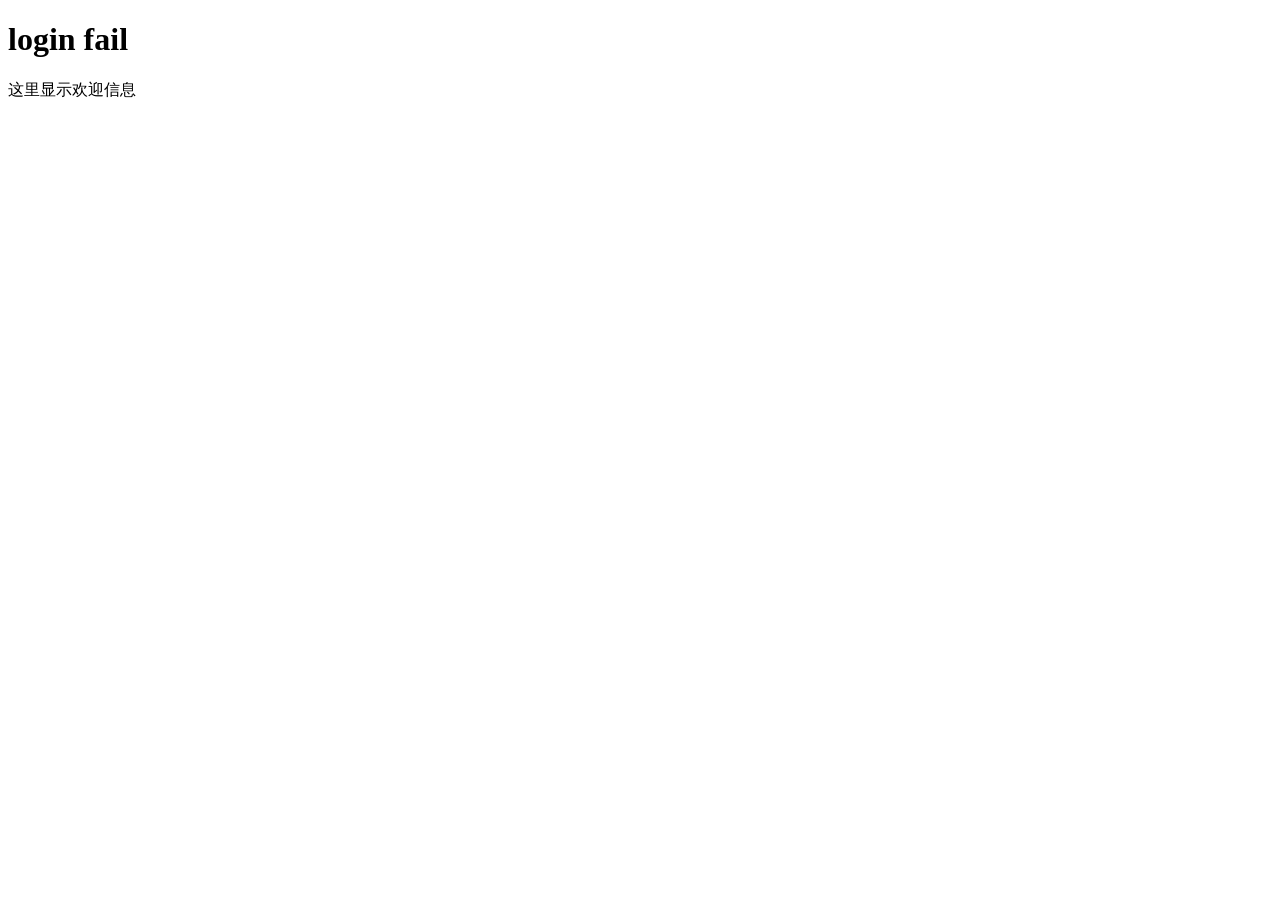
<file: SepSystem/src/main/resources/templates/loginFailure.html>
<!DOCTYPE html>
<html lang="en" xmlns:th="http://www.thymeleaf.org">
<head>
    <meta charset="UTF-8">
    <title>Title</title>
</head>
<body>
    <h1>login fail </h1>
<!--  th:text   将div里面的文本内容设置为-->
    <div id="div01" class="myDiv" th:id="${hello}" th:class="${hello}" th:text="${hello}">这里显示欢迎信息</div>
    <div th:text="${session.userName}"></div>
</body>
</html>
</file>
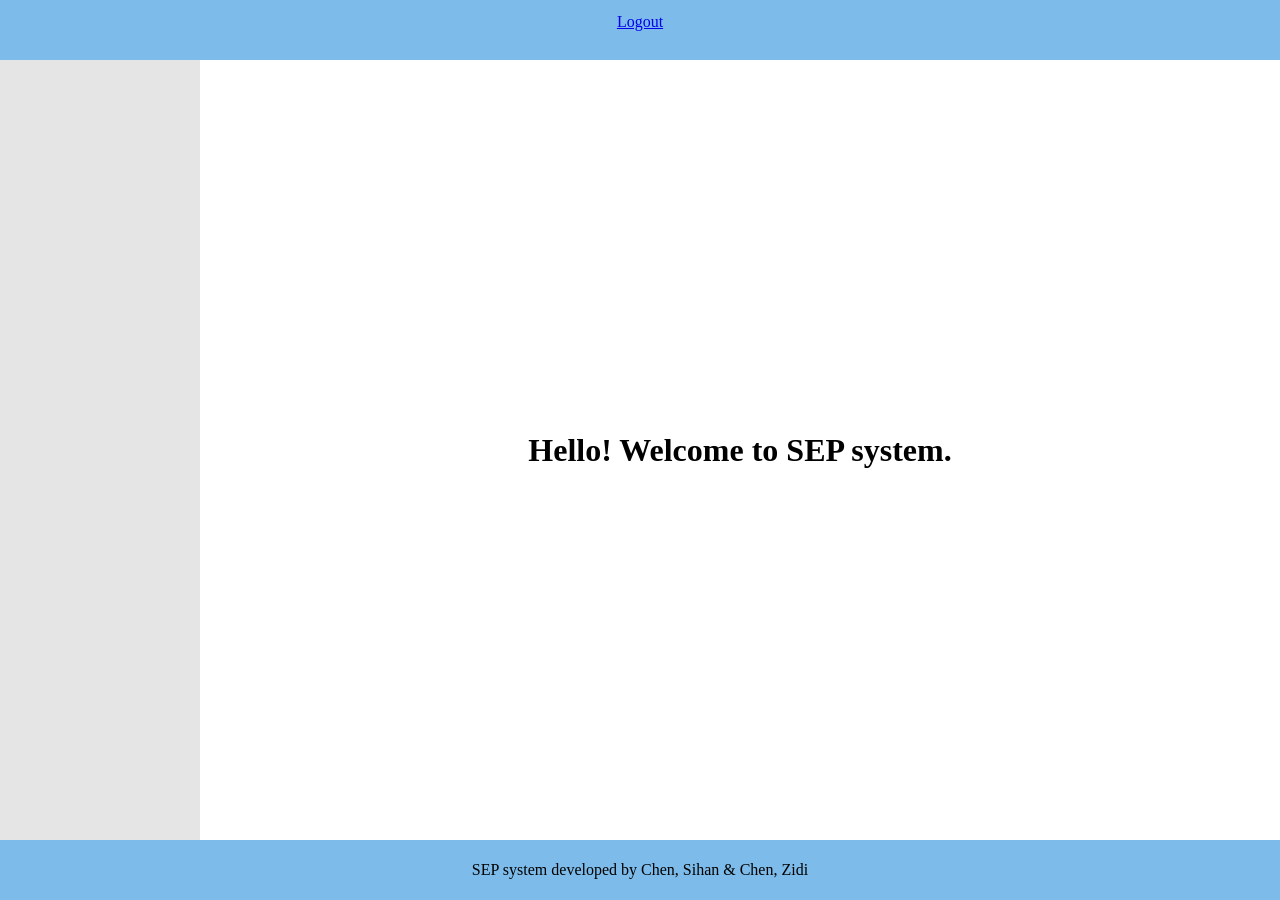
<file: SepSystem/src/main/resources/templates/mainPage.html>
<!DOCTYPE html>
<html lang="en" xmlns:th="http://www.thymeleaf.org">
<html lang="en">

<head>
  <meta charset="UTF-8">
  <meta name="viewport" content="width=device-width, initial-scale=1.0">
  <meta http-equiv="X-UA-Compatible" content="ie=edge">
  <title>SEP system</title>

  <link rel="stylesheet" href="../css/preset.css">
  <script src="https://cdn.staticfile.org/jquery/1.10.2/jquery.min.js">
  </script>
  <style>



  </style>

</head>

<body>
  <header>
    <div id="headercontent">
      <div id="logout">
        <a id="logoutbutton" href="/logout">Logout</a>
      </div>
      <div id="header">
        <p th:text="${session.userName}"></p>
        <p th:text="${session.role}"></p>
      </div>
    </div>
  </header>
  <script>



  </script>

  <div class="content">
    <div class="sidebar">
      <ul class="side-menu">

        <li class="hidden" th:class="${session.event}"><a href="/eventManagement">EventManagement</a></li>

        <li class="hidden" th:class="${session.task}"><a href="/taskManagement">TaskManagement</a></li>

        <li class="hidden" th:class="${session.staff}"><a href="/staffManagement">StaffManagement</a></li>

        <li class="hidden" th:class="${session.finance}"><a href="/financeManagement">FinanceManagement</a></li>

      </ul>

    </div>
    <div class="maincontent">
      <h1>
        Hello! Welcome to SEP system.

      </h1>

    </div>
  </div>

  <footer>
    <p>SEP system developed by Chen, Sihan & Chen, Zidi</p>


  </footer>
</body>

</html>
</file>
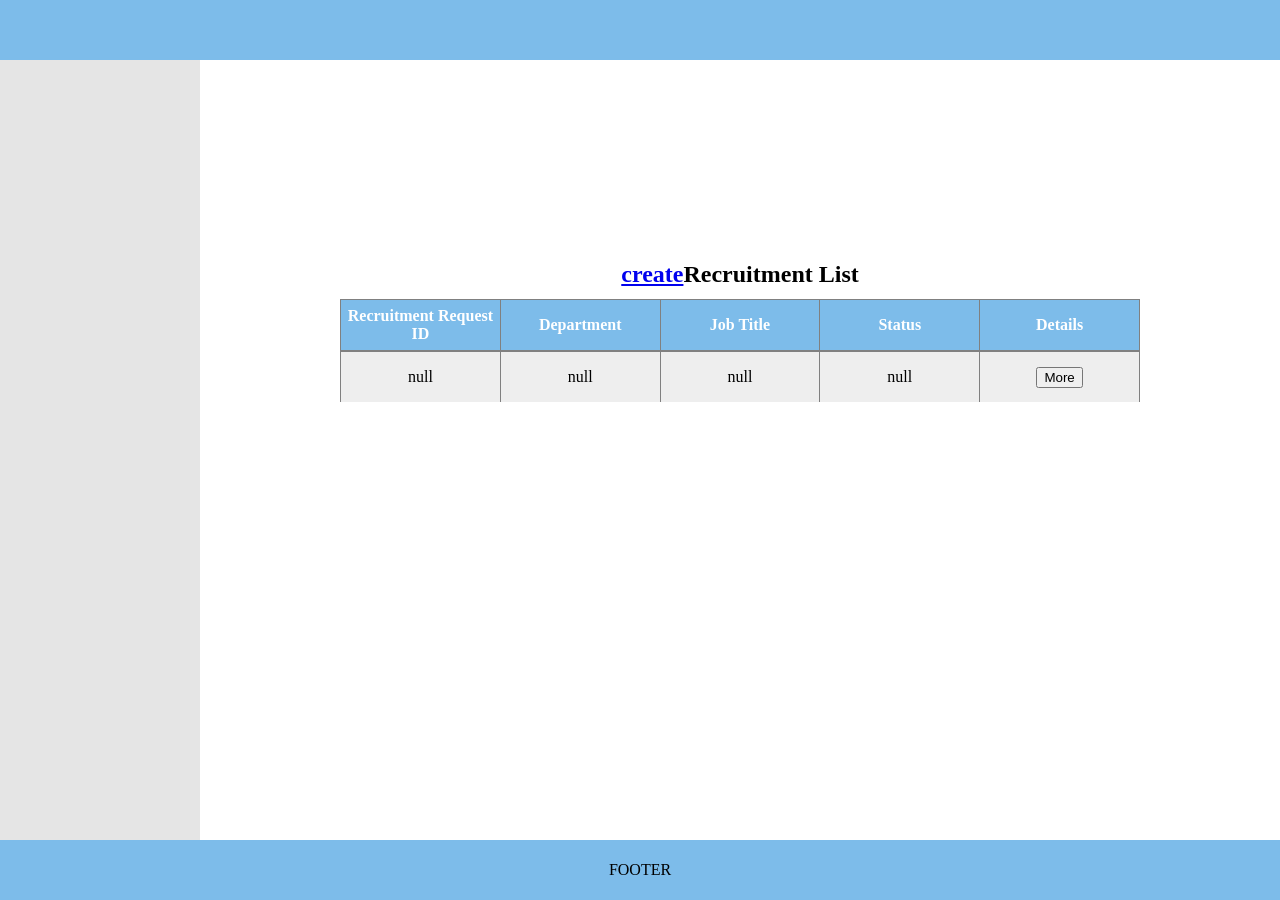
<file: SepSystem/src/main/resources/templates/recruitmentManagement.html>
<!DOCTYPE html>
<html lang="en" xmlns:th="http://www.thymeleaf.org">
<html lang="en">

<head>
    <meta charset="UTF-8">
    <meta name="viewport" content="width=device-width, initial-scale=1.0">
    <meta http-equiv="X-UA-Compatible" content="ie=edge">
    <title>demo 2</title>

    <link rel="stylesheet" href="../css/preset.css">
    <script src="https://cdn.staticfile.org/jquery/1.10.2/jquery.min.js">
    </script>
    <style>
        /* #tablecaption{
            text
        } */

        .hidden{
            display:none;
        }

        .createButton{
            margin-top: 2px;
            text-decoration: none;
            font-size: 20px;
            width: 80px;
            line-height: 40px;
            border-top:3px solid  rgba(43, 124, 216, 0.3);
            border-right:3px solid  rgba(43, 124, 216,0.5);
            border-bottom: 3px solid  rgba(43, 124, 216,0.75);
            border-left:3px solid  rgba(43, 124, 216,1);
            float:left;
        }

        #createButton:hover{
            border-bottom:3px solid  rgba(43, 124, 216, 0.3);
            border-left:3px solid  rgba(43, 124, 216,0.5);
            border-top: 3px solid  rgba(43, 124, 216,0.75);
            border-right:3px solid  rgba(43, 124, 216,1);
        }

        .table-box {
            margin: 100px auto;
            width: 1024px;
        }

        /* 滚动条宽度 */
        ::-webkit-scrollbar {
            -webkit-appearance: none;
            visibility: visible;
            width: 5px;
        }
        ::-webkit-scrollbar-thumb {
            border-radius: 4px;
            background-color: rgba(0, 0, 0, .5);
            -webkit-box-shadow: 0 0 1px rgba(255, 255, 255, .5);
        }

        /* 滚动条颜色 */
        ::-webkit-scrollbar-thumb {
            background-color: #27314d;
        }

        table {
            width: 800px;
            border-spacing: 0px;
            border-collapse: collapse;
        }

        table caption{
            font-weight: bold;
            font-size: 24px;
            line-height: 50px;
        }

        table th, table td {
            height: 50px;
            text-align: center;
            border: 1px solid gray;
        }

        table thead {
            color: white;
            background-color: #7DBCEA;
        }

        table tbody {
            display: block;
            width: calc(100%); /*这里的8px是滚动条的宽度*/
            height: 300px;
            overflow-y: auto;
            -webkit-overflow-scrolling: touch;
        }

        table tfoot {
            background-color: #71ea71;
        }

        table thead tr, table tbody tr, table tfoot tr {
            box-sizing: border-box;
            table-layout: fixed;
            display: table;
            width: 100%;
        }

        table tbody tr:nth-of-type(odd) {
            background: #EEE;
        }

        table tbody tr:nth-of-type(even) {
            background: #FFF;
        }

        table tbody tr td{
            border-bottom: none;
        }

    </style>

</head>

<body>
<header>

    <div id = "header">
        <p th:text="${session.userName}"></p>
        <p th:text="${session.role}"></p>
    </div>

</header>
<script>



</script>

<div class="content">
    <div class="sidebar">
        <ul class="side-menu">

            <li class="hidden" th:class="${session.event}"><a href="/eventManagement">EventManagement</a></li>

            <li class="hidden" th:class="${session.task}"><a href="/taskManagement">TaskManagement</a></li>

            <li class="hidden" th:class="${session.staff}"><a href="/staffManagement">StaffManagement</a></li>

            <li class="hidden" th:class="${session.finance}"><a href="/financeManagement">FinanceManagement</a></li>

        </ul>

    </div>
    <div class="maincontent">
        <!-- <div style="width:800px;height:100px;overflow-y:scroll;overflow-x:none;background-color: rgba(0,0,0,0.1);"> -->
        <table cellpadding="0" cellspacing="0">


            <caption id="tablecaption"><a href="/createRecruitment" th:class="${createView}">create</a>Recruitment List </caption>

            <thead>
            <tr>
                <th>Recruitment Request ID</th>
                <th>Department</th>
                <th>Job Title</th>
                <th>Status</th>
                <th>Details</th>
            </tr>
            </thead>

            <tr th:each="recruitment : ${recruitmentList}">
                <td th:text="${recruitment.id}" name="">null</td>
                <td th:text="${recruitment.requestingDept}">null</td>
                <td th:text="${recruitment.jobTitle}">null</td>
                <td th:text="${recruitment.status}">null</td>
                <td>
                    <form th:action="@{/editRecruitment}" method="post">
                        <input name="recruitmentId" type="hidden" th:value="${recruitment.id}">
                        <button type="submit">More</button>
                    </form>
                </td>
            </tr>


            </tbody>


        </table>

        <!-- </div> -->
    </div>
</div>

<footer>FOOTER</footer>
</body>

</html>
</file>
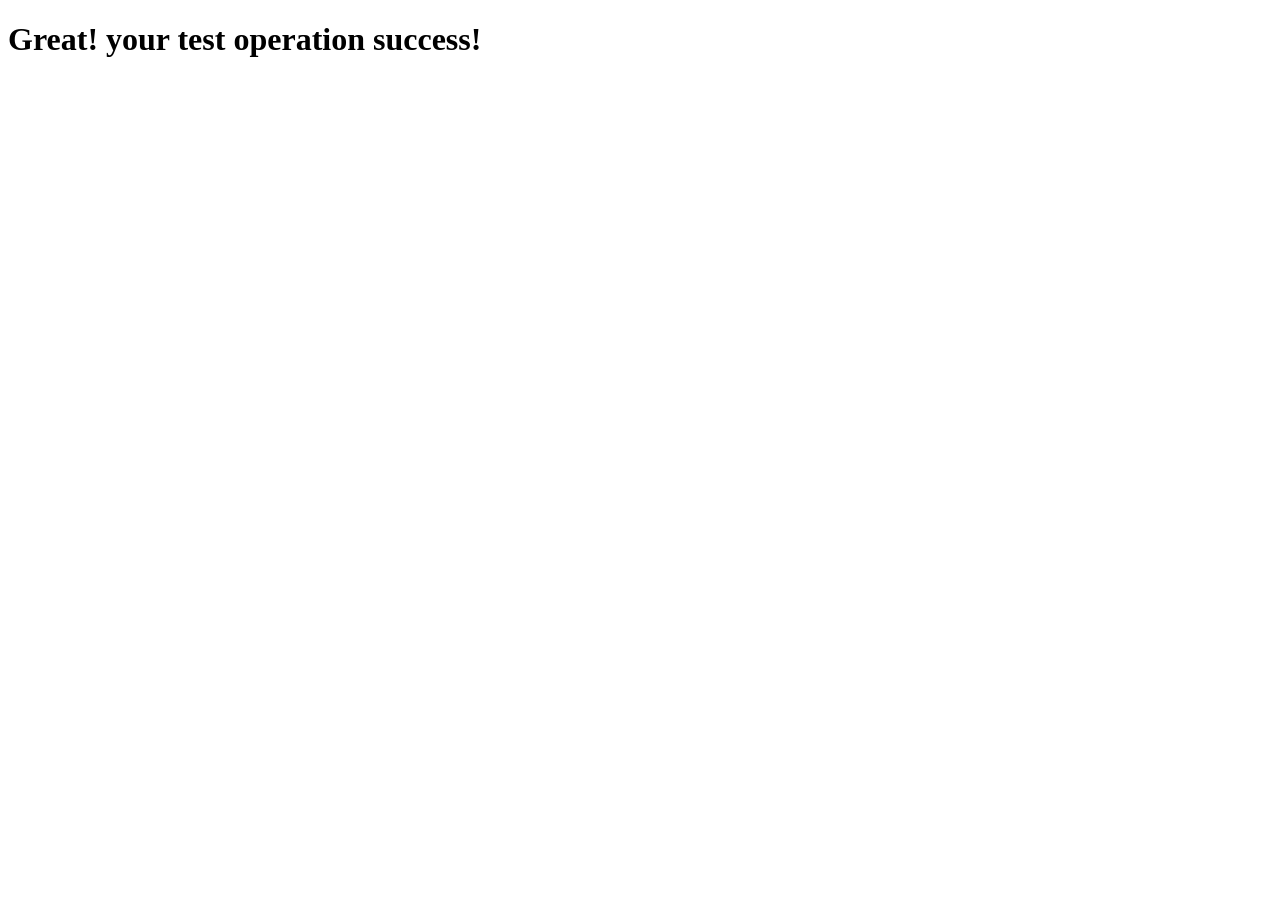
<file: SepSystem/src/main/resources/templates/success.html>
<!DOCTYPE html>
<html lang="en" xmlns:th="http://www.thymeleaf.org">
<head>
    <meta charset="UTF-8">
    <title>Title</title>
</head>
<body>
    <h1>Great! your test operation success!</h1>

</body>
</html>
</file>
<file: SepSystem/src/main/resources/css/login.css>
#main{
    margin:0 auto;
    width: 300px;
    height: 200px;
}

form{
    position: absolute;
    top: 40%;
    transform: translateY(-50%);
}

h2{
	 text-align: center;
}

.inputBox {
    display: block;
    /* width: 100%; */
    height: 34px;
    padding: 6px 12px;
    font-size: 14px;
    line-height: 1.42857143;
    color: #555;
    background-color: #fff;
    background-image: none;
    border: 1px solid #ccc;
    border-radius: 4px;
    -webkit-box-shadow: inset 0 1px 1px rgba(0,0,0,0.075);
    box-shadow: inset 0 1px 1px rgba(0,0,0,0.075);
    -webkit-transition: border-color ease-in-out .15s, box-shadow ease-in-out .15s;
    -o-transition: border-color ease-in-out .15s, box-shadow ease-in-out .15s;
    transition: border-color ease-in-out .15s, box-shadow ease-in-out .15s;
}
</file>
<file: SepSystem/src/main/resources/css/preset.css>
body {
  margin: 0;
}
header, footer, .maincontent {
  color: #000;
  min-height: 60px;
  text-align: center;
  display: flex;
  align-items: center;
  justify-content: center;
}
header, footer {
  background-color: #7dbcea;
}
.sidebar {
  background-color: rgba(0,0,0,0.1);
}
.maincontent {
  min-height: 300px;
  background-color: #ffffff;
}

body {
  min-height: 100vh;
  display: flex;
  flex-direction: column;
}
.content {
  flex: auto;
  display: flex;
}
.content .maincontent {
  flex: auto;
}
.content .sidebar {
  flex: none;
  width: 200px;
}
.hidden{
  display:none;
}

.side-menu{
  margin: 0;
  padding: 0;
  list-style:none;
}


li {
list-style: none;
text-align: center;
background-color: rgba(252, 249, 249, 0.2);
width: 190px;
line-height: 40px;
border-top:5px solid  rgba(43, 124, 216, 0.3);  
border-right:5px solid  rgba(43, 124, 216,0.5);  
border-bottom: 5px solid  rgba(43, 124, 216,0.75);  
border-left:5px solid  rgba(43, 124, 216,1);

}
</file>
